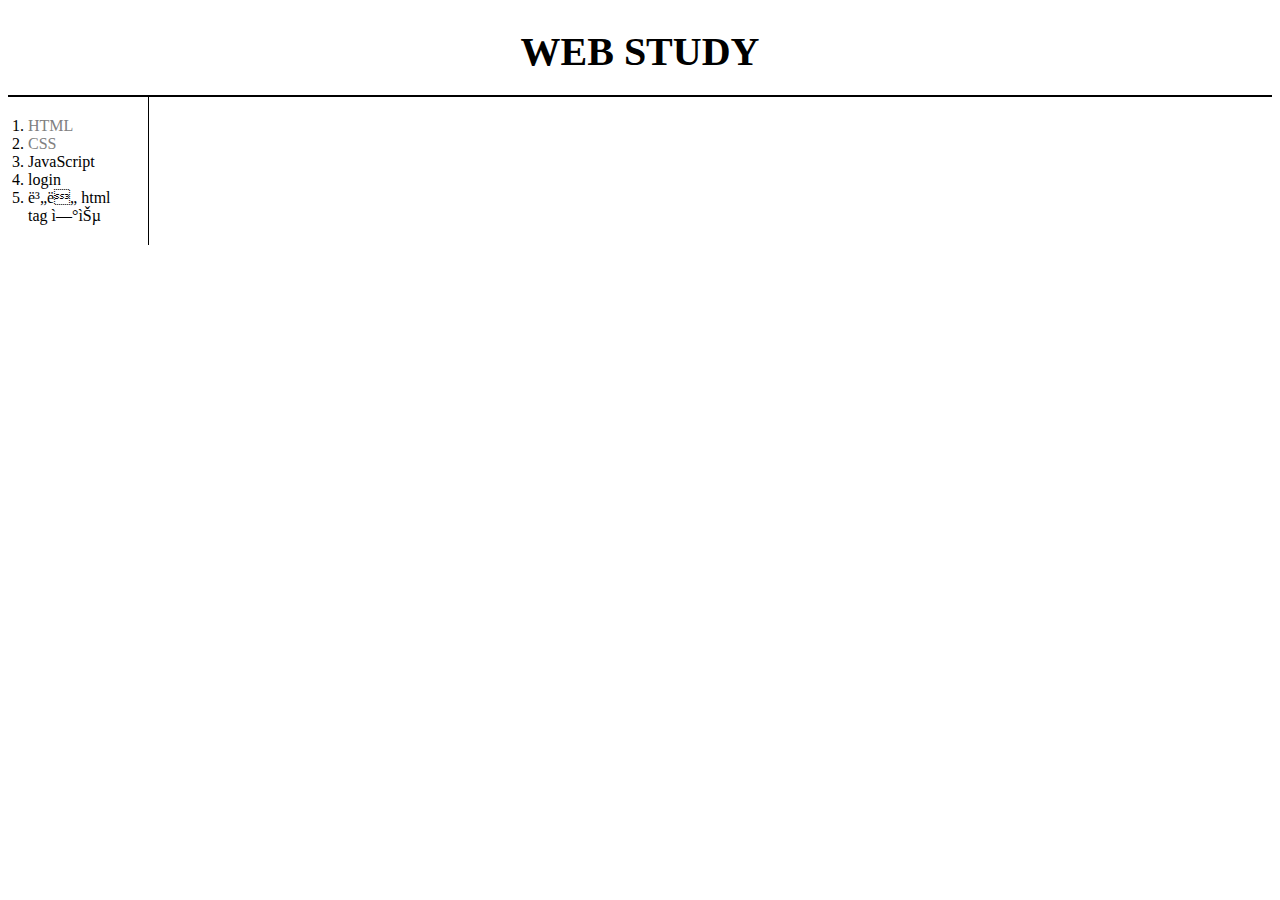
<file: index.html>
<!DOCTYPE html>
<html>
<head>
    <title>WEB1 test page</title>
    <meta charset="uft-8">
    <link rel="stylesheet" href="study.css">
</head>

<body>
    <h1><a href="index.html">WEB STUDY</a></h1>
    <div id="grid">
        <ol>
            <li><a href="html.html" class="saw">HTML</a></li>
            <li><a href="css.html" class="saw">CSS</a></li>
            <li><a href="javascript.html">JavaScript</a></li>
            <li><a href="login.html">login</a></li>
            <li><a href="tag.html">별도 html tag 연습</a></li>
        </ol>
    </div>
    <!--
    <h1><a href="index.html">WEB STUDY</a></h1>
    <ol>
        <li><a href="html.html"><font color="red">HTML</font></a></li>
        <li><a href="tag.html"><font color="red">HTML TAGS</font></a></li>
        <li><a href="3.html"><font color="red">JavaScript</font></a></li>
        <li><a href="login.html"><font color="red">login</font></li>
    </ol>
    -->
</body>
</html>
</file>
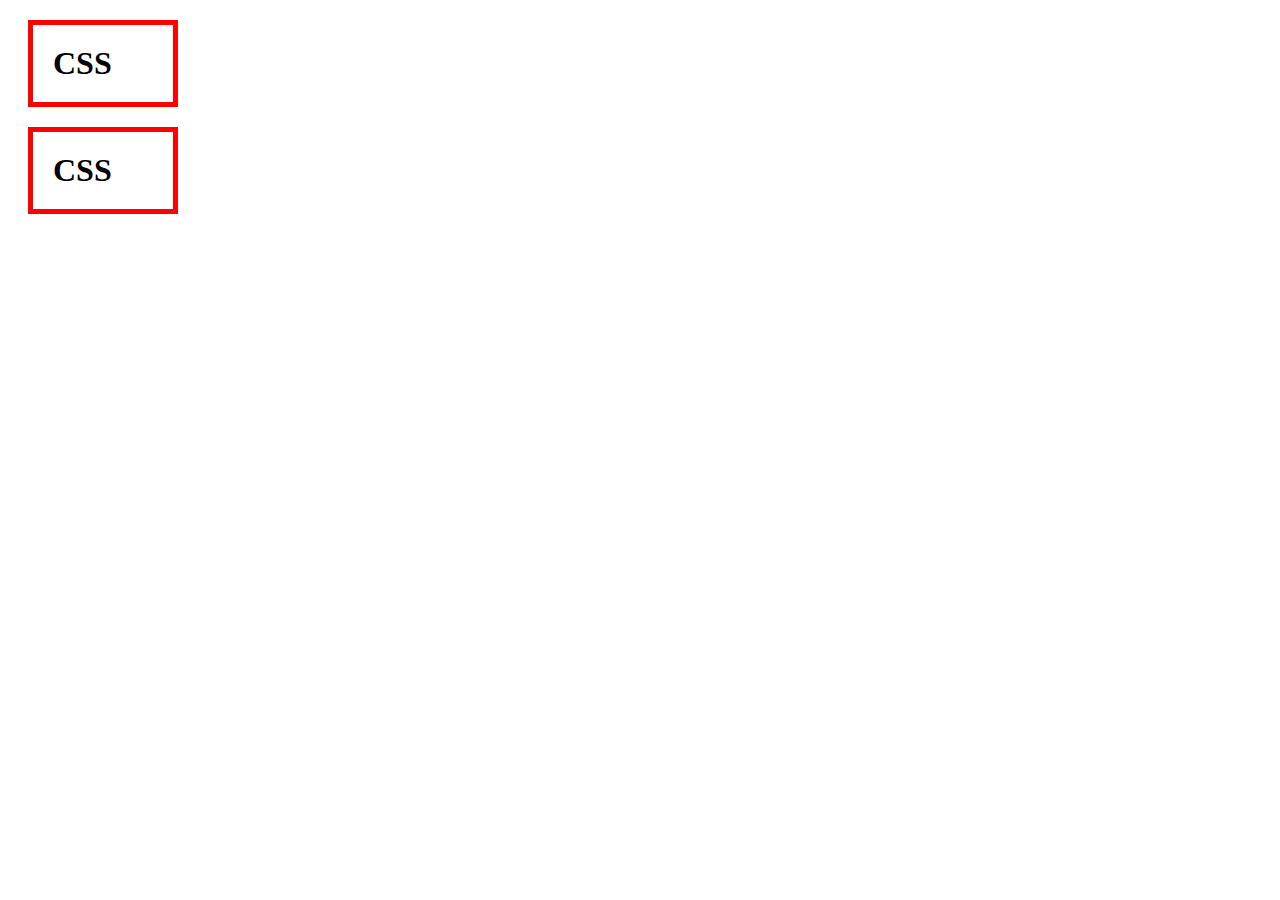
<file: box.html>
<!DOCTYPE html>
<html>
    <head>
        <meta charset="utf-8">
        <title></title>
        <style>
            h1,a{
                border: 5px solid red;
                padding: 20px;
                margin: 20px;
                display:block;
                width:100px;
            }
        </style>
    </head>
    <body>
        <h1>CSS</h1>
        <h1>CSS</h1>
    </body>
</html>
</file>
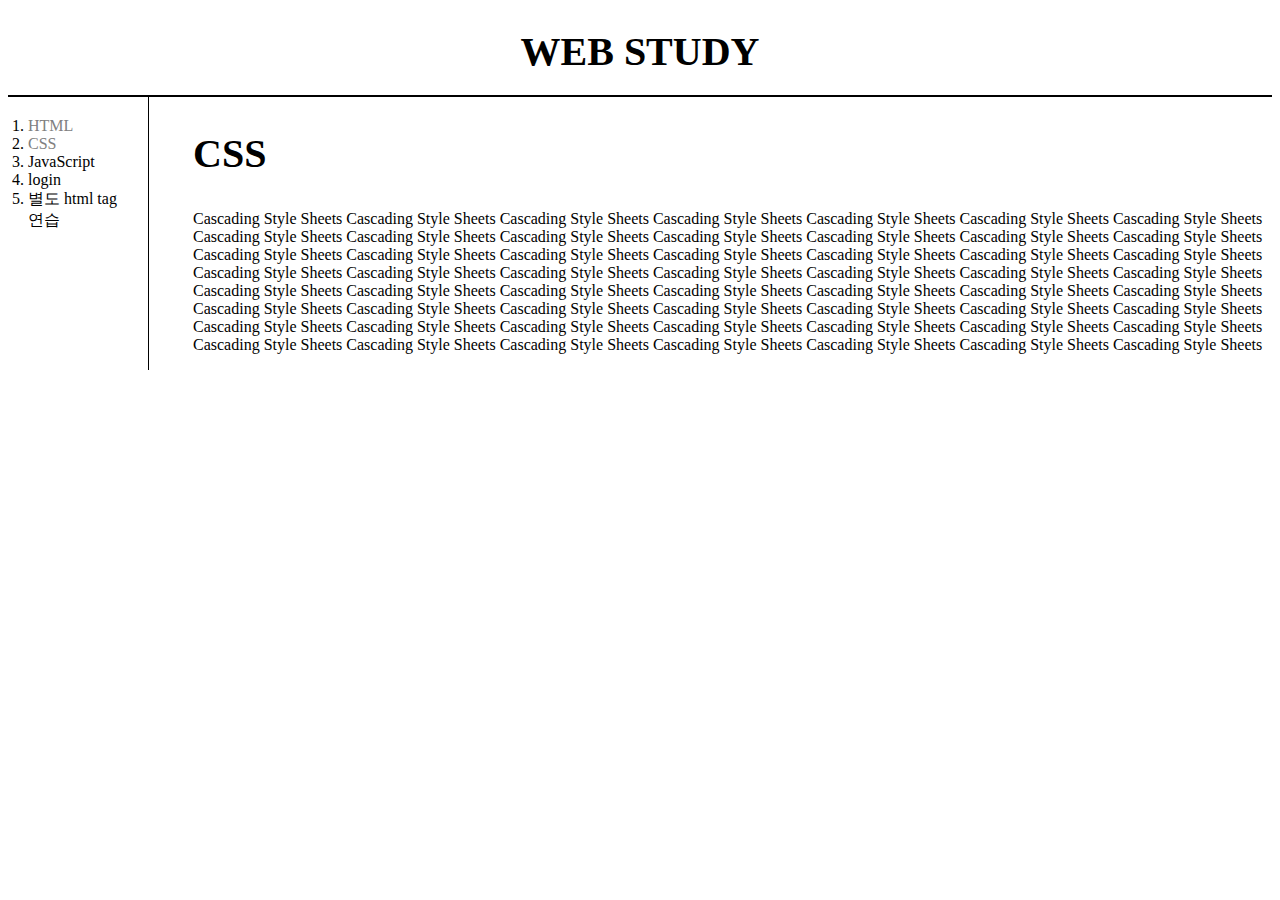
<file: css.html>
<!DOCTYPE html>
<html>
    <head>
        <meta charset="utf-8">
        <title>CSS</title>
        <link rel="stylesheet" href="study.css">
    </head>
    <body>
        <h1><a href="index.html">WEB STUDY</a></h1>
        <div id="grid">
            <ol>
                <li><a href="html.html" class="saw">HTML</a></li>
                <li><a href="css.html" class="saw">CSS</a></li>
                <li><a href="javascript.html">JavaScript</a></li>
                <li><a href="login.html">login</a></li>
                <li><a href="tag.html">별도 html tag 연습</a></li>
            </ol>
            <div id="css">
                <h2>CSS</h2>
                <p>
                    Cascading Style Sheets Cascading Style Sheets Cascading Style Sheets Cascading Style Sheets 
                    Cascading Style Sheets Cascading Style Sheets Cascading Style Sheets Cascading Style Sheets 
                    Cascading Style Sheets Cascading Style Sheets Cascading Style Sheets Cascading Style Sheets 
                    Cascading Style Sheets Cascading Style Sheets Cascading Style Sheets Cascading Style Sheets 
                    Cascading Style Sheets Cascading Style Sheets Cascading Style Sheets Cascading Style Sheets 
                    Cascading Style Sheets Cascading Style Sheets Cascading Style Sheets Cascading Style Sheets 
                    Cascading Style Sheets Cascading Style Sheets Cascading Style Sheets Cascading Style Sheets 
                    Cascading Style Sheets Cascading Style Sheets Cascading Style Sheets Cascading Style Sheets 
                    Cascading Style Sheets Cascading Style Sheets Cascading Style Sheets Cascading Style Sheets 
                    Cascading Style Sheets Cascading Style Sheets Cascading Style Sheets Cascading Style Sheets 
                    Cascading Style Sheets Cascading Style Sheets Cascading Style Sheets Cascading Style Sheets 
                    Cascading Style Sheets Cascading Style Sheets Cascading Style Sheets Cascading Style Sheets 
                    Cascading Style Sheets Cascading Style Sheets Cascading Style Sheets Cascading Style Sheets 
                    Cascading Style Sheets Cascading Style Sheets Cascading Style Sheets Cascading Style Sheets 
                    
                </p>
            </div>
        </div>
    </body>
</html>
</file>
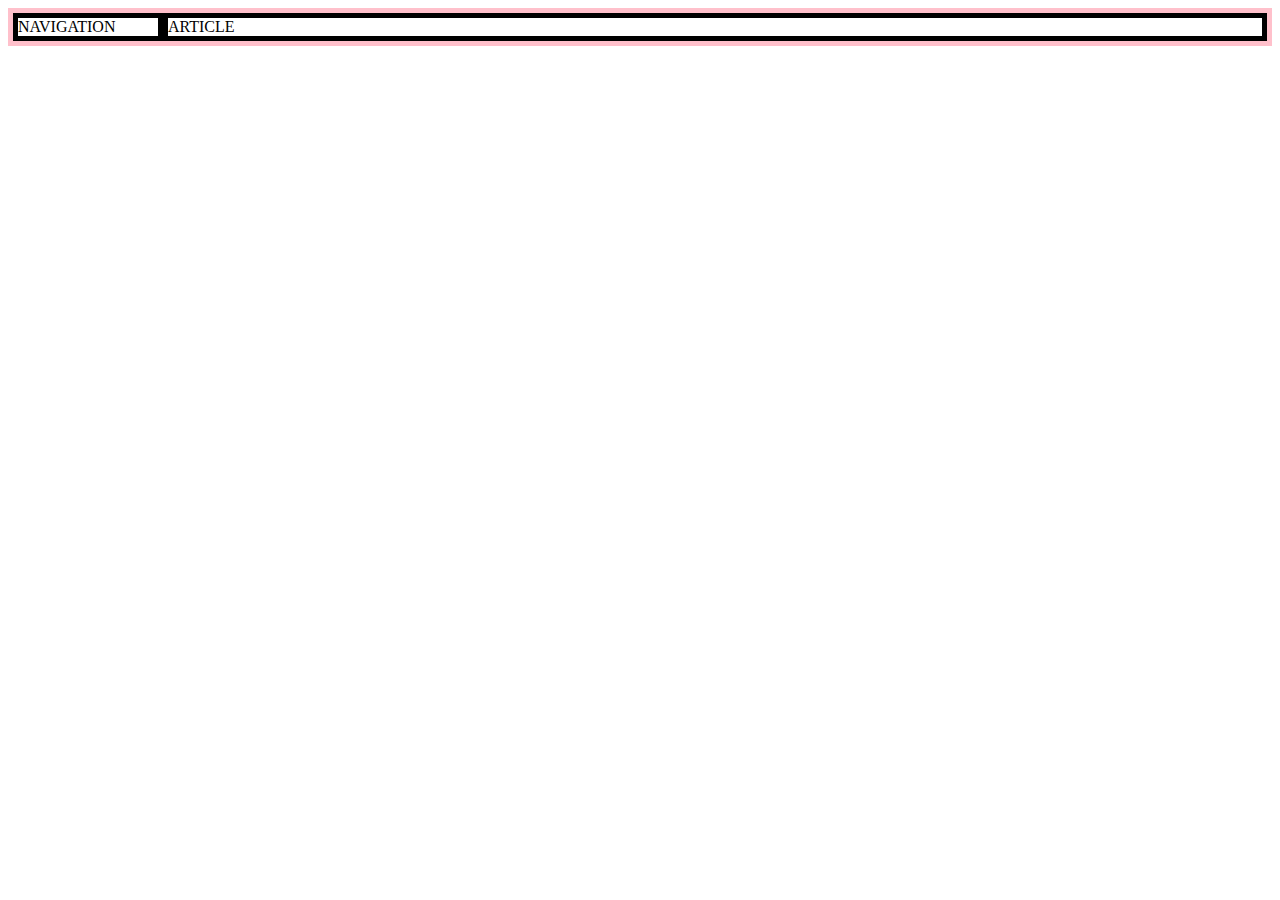
<file: grid.html>
<!DOCTYPE html>
<html>
    <head>
        <meta charset="utf-8">
        <title></title>
        <style>
            #grid{
                border:5px solid pink;
                display:grid;
                grid-template-columns: 150px 1fr;
            }
            div{
                border:5px solid black;
            }
        </style>
    </head>
    <body>
        <div id="grid">
            <div>NAVIGATION</div> 
            <div>ARTICLE</div>
        </div>
        
    </body>
</html>
</file>
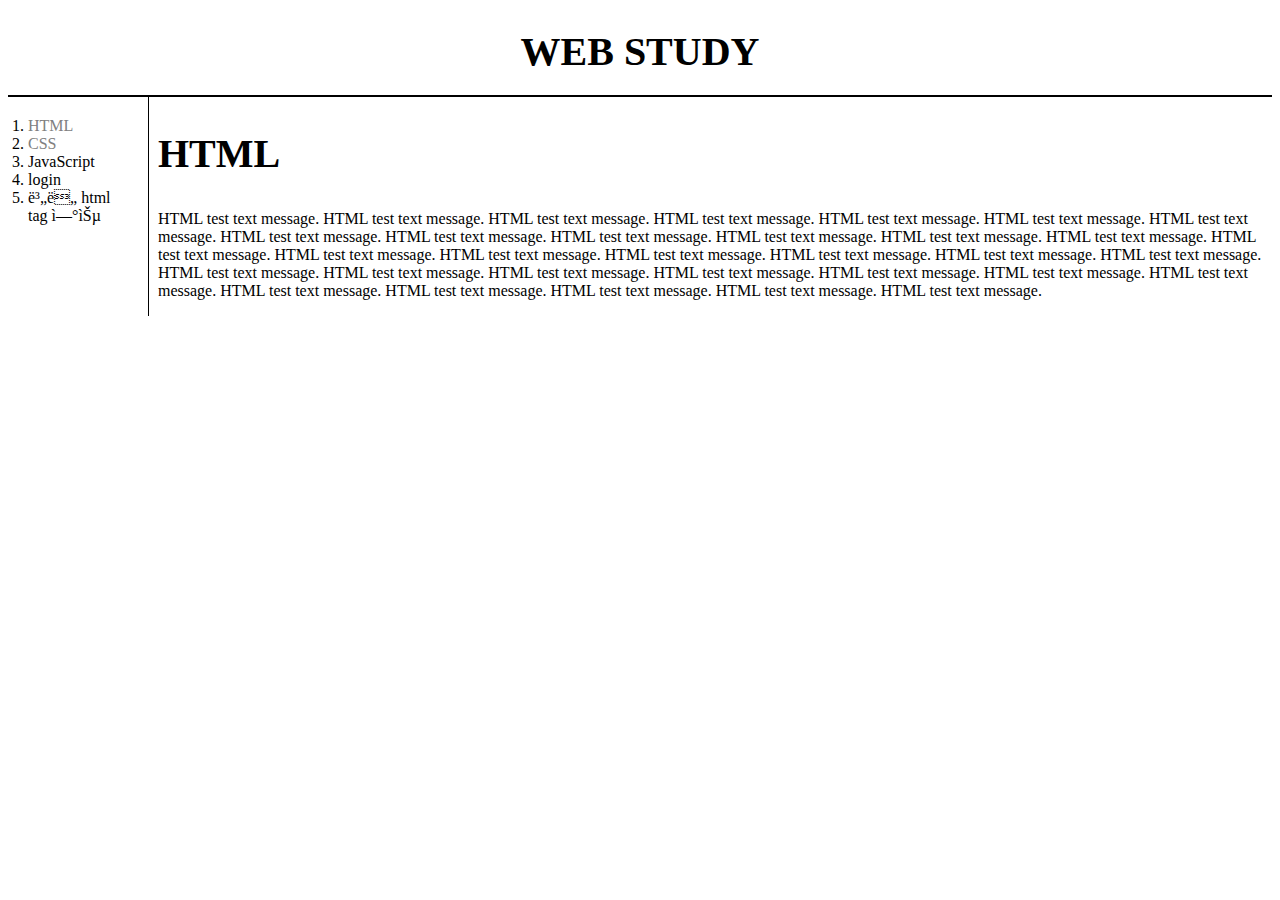
<file: html.html>
<!DOCTYPE html>
<html>
	<head>
        <title>HTML</title>
        <meta charset="uft-8">
        <link rel="stylesheet" href="study.css">
	</head>

	<body>
        <h1><a href="index.html">WEB STUDY</a></h1>
        <div id="grid">
            <ol>
                <li><a href="html.html" class="saw">HTML</a></li>
                <li><a href="css.html" class="saw">CSS</a></li>
                <li><a href="javascript.html">JavaScript</a></li>
                <li><a href="login.html">login</a></li>
                <li><a href="tag.html">별도 html tag 연습</a></li>
            </ol>
            <div id="article">
                <h2>HTML</h2>
                <p>
                    HTML test text message. HTML test text message. HTML test text message. HTML test text message. 
                    HTML test text message. HTML test text message. HTML test text message. HTML test text message. 
                    HTML test text message. HTML test text message. HTML test text message. HTML test text message. 
                    HTML test text message. HTML test text message. HTML test text message. HTML test text message. 
                    HTML test text message. HTML test text message. HTML test text message. HTML test text message. 
                    HTML test text message. HTML test text message. HTML test text message. HTML test text message. 
                    HTML test text message. HTML test text message. HTML test text message. HTML test text message. 
                    HTML test text message. HTML test text message. HTML test text message. HTML test text message. 
                </p>
            </div>
        </div>
    </body>
</html>
</file>
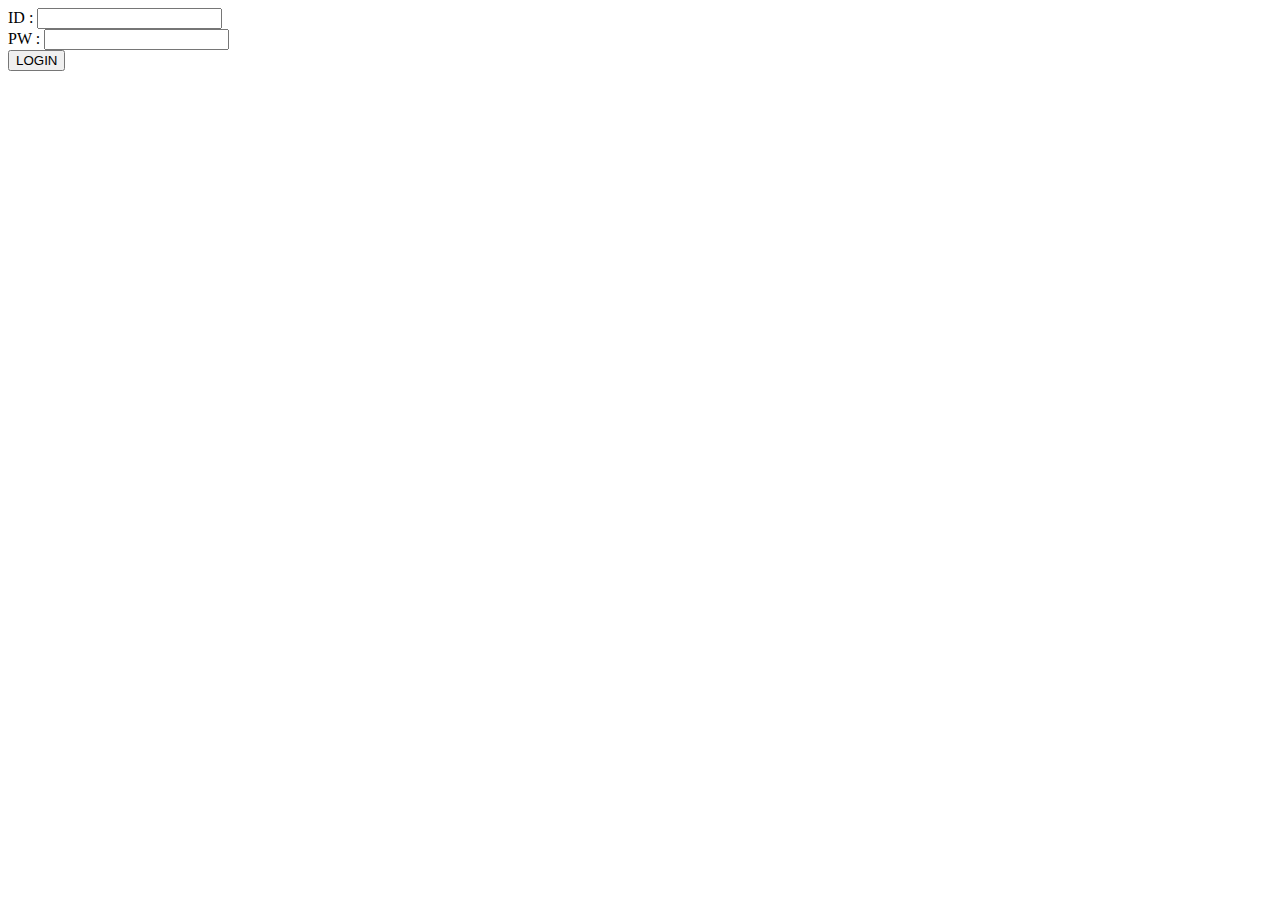
<file: login.html>
<html>
    <head>
    </head>

    <body>
        <form method="GET" action="login.php">
            ID : <input type="text" name="id_box"><br>
            PW : <input type="password" name="pw_box"><br>
            <input type="submit" value="LOGIN">
        </form>
    </body>
</html>
</file>
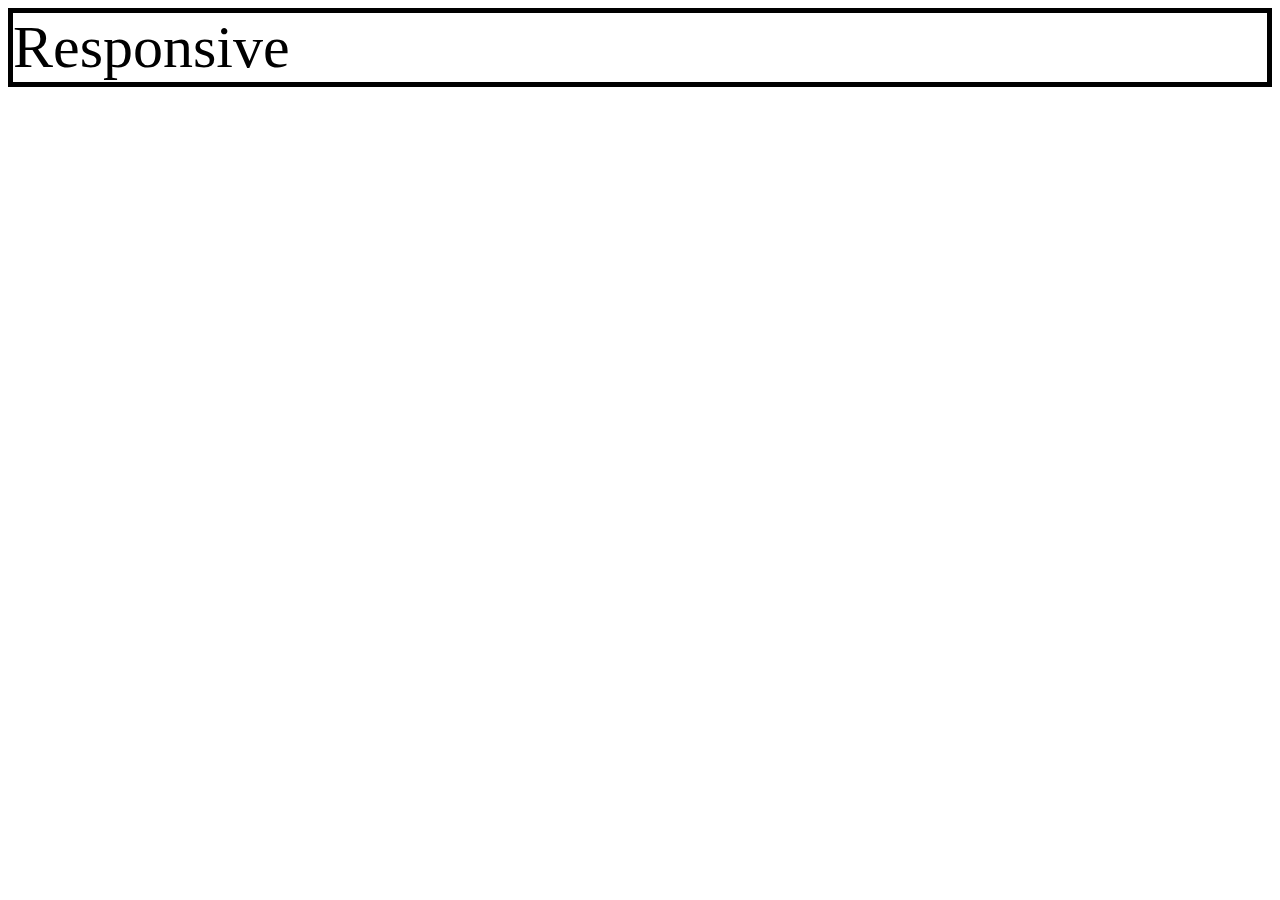
<file: mediaquary.html>
<!DOCTYPE html>
<html>
    <head>
        <meta charset="utf-8">
        <title></title>
        <style>
            div{
                border: 5px solid black;
                font-size: 60px;
            }
            @media(min-width:800px){
                div{
                    display: grid;
                    grid-template-columns: 150px 1fr;
                }
            }
        </style>
    </head>
    <body>
        <div>
            Responsive
        </div>
    </body>
</html>
</file>
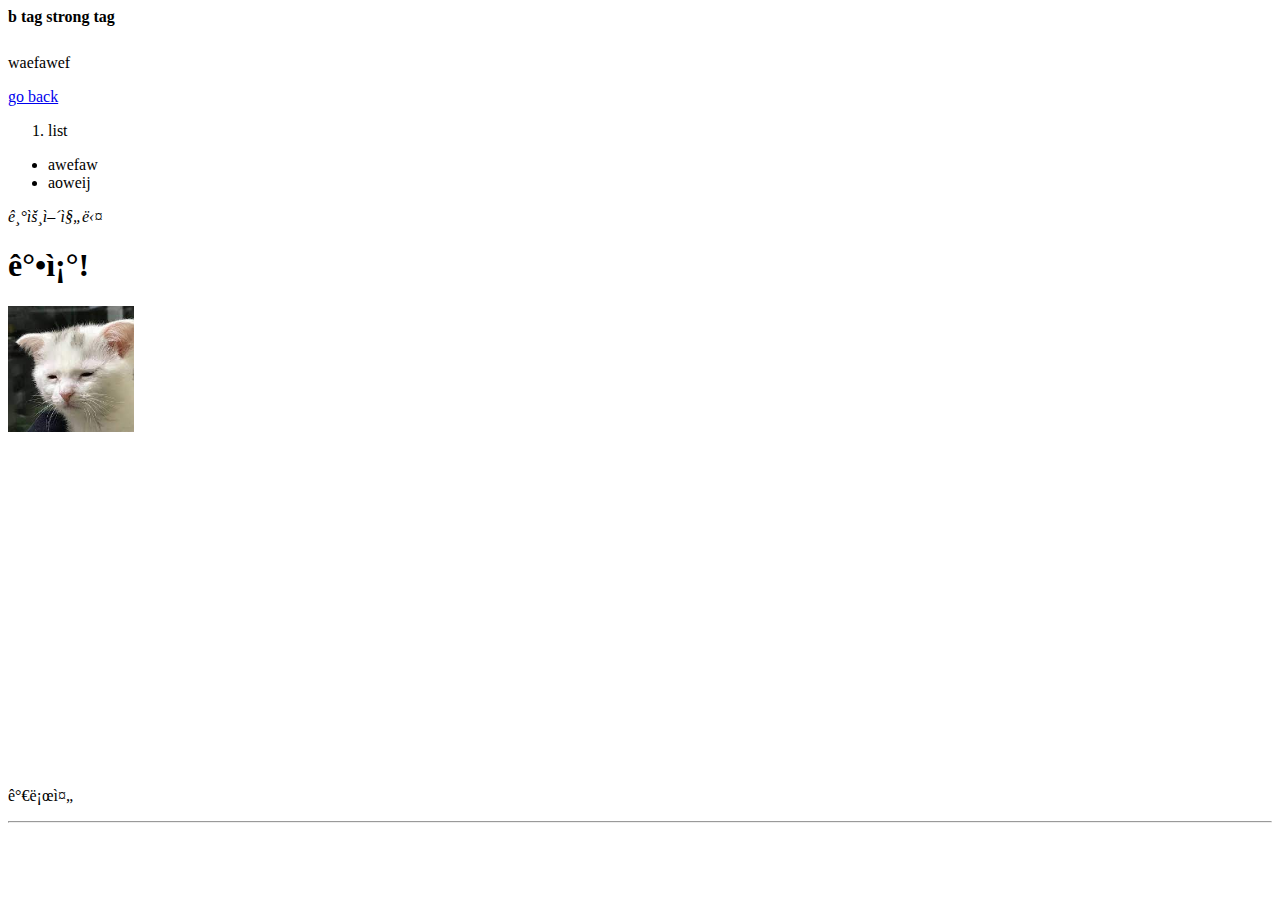
<file: tag.html>
<!DOCTYPE html>
<html>
    <head>
        <title>html tags</title>
        <!--웹 페이지의 이름을 바꿀 수 있다.-->
        <meta charset="uft-8">
        <!--입력한 값들이 제대로 보여지기 위해서 입력한것-->
    </head>

    <body>
        <b>b tag</b>
        <strong>strong tag</strong><br><br>
        <!--b 와 strong 태그는 글씨를 두껍게 만들어준다.-->
        <!--br은 줄바꿈 태그다-->
        <p style="margin-top:10px;">waefawef</p>
        <!--p는 단락?을 구분지어주는 태그다. p 옆에 style 등을 넣어서 색을 바꾸던가 간격을 넓히거나 할 수 있다.-->
        <a href="index.html">go back</a>
        <!--하이퍼링크-->
        <ol>
            <li>list</li>
            <!--list 그냥 리스트다.-->
        </ol>
        <!--order list 정돈된 리스트므로 앞에 숫자가 붙는다.-->
        <ul>
            <li>awefaw</li>
            <li>aoweij</li>
        </ul>
        <!--unorder list로 정리되지 않은 리스트므로 앞에 숫자는 안붙고 그냥 점만 붙어있다.-->
        <p style="margin-top:10px;"><i>기울어진다</i></p>
        <!--i 태그는 글자가 기울어진다.-->
        <p style="margin-top: 10px;"><h1>강조!</h1></p>
        <!--h1 부터 h6 까지 제목으로 6으로 가면 갈 수록 작아진다.-->        
        <p style="margin-top: 10px;"><img src="cat.jpg" width="10%"></p>
        <!--img 태그로 src와 함께 쓰며 이미지를 업로드 할 수 있다.-->
        <p style="margin-top: 10px;"><iframe width="560" height="315" src="https://www.youtube.com/embed/7T7r_oSp0SE" title="YouTube video player" frameborder="0" allow="accelerometer; autoplay; clipboard-write; encrypted-media; gyroscope; picture-in-picture; web-share" allowfullscreen></iframe></p>
        <!--유튜브 영상 공유 눌러서 퍼가기? 누르면 영상을 넣을 수 있도록 html 코드를 준다.-->
        <p style="margin-top:10px;">가로줄<hr></p>
        <!--hr 태그는 그냥 가로줄 생기게 한다.-->
        <p style="margin-top:10px;">
            <div id="disqus_thread"></div>
            <script>
                /**
                *  RECOMMENDED CONFIGURATION VARIABLES: EDIT AND UNCOMMENT THE SECTION BELOW TO INSERT DYNAMIC VALUES FROM YOUR PLATFORM OR CMS.
                *  LEARN WHY DEFINING THESE VARIABLES IS IMPORTANT: https://disqus.com/admin/universalcode/#configuration-variables    */
                /*
                var disqus_config = function () {
                this.page.url = PAGE_URL;  // Replace PAGE_URL with your page's canonical URL variable
                this.page.identifier = PAGE_IDENTIFIER; // Replace PAGE_IDENTIFIER with your page's unique identifier variable
                };
                */
                (function() { // DON'T EDIT BELOW THIS LINE
                var d = document, s = d.createElement('script');
                s.src = 'https://web1-fxvnf0xssg.disqus.com/embed.js';
                s.setAttribute('data-timestamp', +new Date());
                (d.head || d.body).appendChild(s);
                })();
            </script>
            <noscript>Please enable JavaScript to view the <a href="https://disqus.com/?ref_noscript">comments powered by Disqus.</a></noscript>
        </p>
    </body>
</html>
</file>
<file: study.css>
body{
    background-color: white;
}
a {
    color:black;
    text-decoration: none;
}
.saw{
    color:gray;
}
h1{
    font-size: 40px;
    text-align: center;
    border-bottom: 2px solid black;
    margin: 0;
    padding:20px;
}
h2{
    font-size: 40px;
}
#grid ol{
    border-right: 1px solid black;
    width: 100px;
    margin: 0;
    padding:20px;
}
#grid{
    display: grid;
    grid-template-columns: 150px 1fr;

}
ol{
    padding: 34px;
}
#css{
    padding-left: 35px;
}
@media(max-width:800px){
    #grid{
    display: block;
    }
    #grid ol{
    border-right: none;
    }
    h1{
        border-bottom:none;
    }
}
</file>
